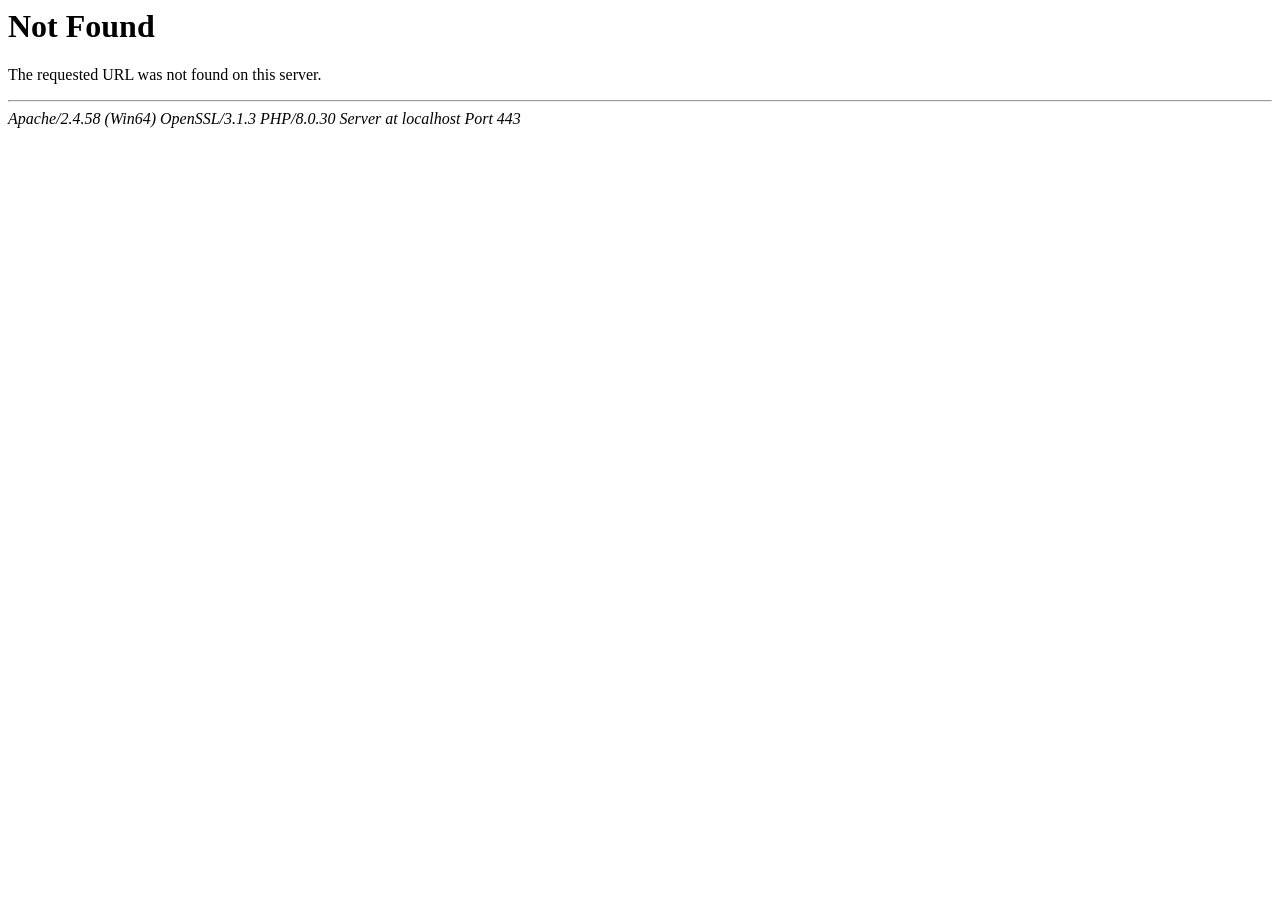
<file: wp-content/uploads/simply-static/temp-files/simply-static-1-1721136234/404/index.html>
<!DOCTYPE HTML PUBLIC "-//IETF//DTD HTML 2.0//EN">
<html>
<head>
<title>404 Not Found</title>
</head>
<body>
<h1>Not Found</h1>
<p>The requested URL was not found on this server.</p>
<hr>
<address>Apache/2.4.58 (Win64) OpenSSL/3.1.3 PHP/8.0.30 Server at localhost Port 443</address>
</body>
</html>
</file>
